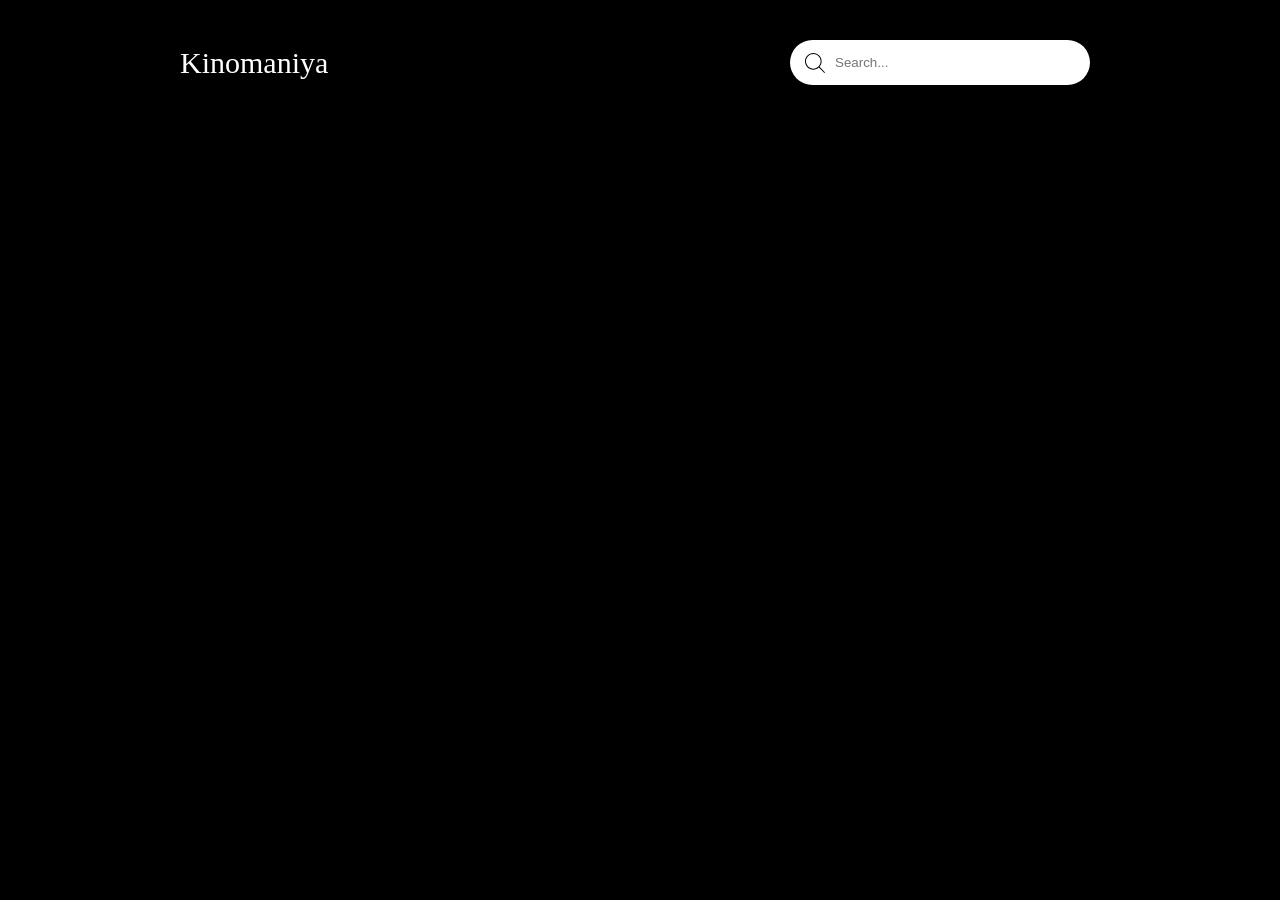
<file: index.html>
<!DOCTYPE html>
<html lang="en">
  <head>
    <meta charset="UTF-8" />
    <meta http-equiv="X-UA-Compatible" content="IE=edge" />
    <meta name="viewport" content="width=device-width, initial-scale=1.0" />

    <link rel="stylesheet" href="css/style.css" />
    <title>Imtihon Uchun | Sharifov Abdusalom</title>
  </head>
  <body>
    <div class="container">
      <div class="top__header">
        <div class="logo">
          <a href="index.html">Kinomaniya</a>
        </div>
        <form action="">
          <div class="saearch__input">
            <img src="img/icons/saerch-icon.svg" alt="" />
            <input type="search" placeholder="Search..." id="search" />
          </div>
        </form>
      </div>
      <div class="cards"></div>
    </div>

    <div class="overlay hiddin">
      <div class="lds-roller">
        <div></div>
        <div></div>
        <div></div>
        <div></div>
        <div></div>
        <div></div>
        <div></div>
        <div></div>
      </div>
    </div>
    <script src="js/generate.js"></script>
    <script src="js/app.js"></script>
  </body>
</html>
</file>
<file: css/style.css>
.lds-roller {
  display: inline-block;
  position: relative;
  width: 80px;
  height: 80px;
}

.lds-roller div {
  -webkit-animation: lds-roller 1.2s cubic-bezier(0.5, 0, 0.5, 1) infinite;
          animation: lds-roller 1.2s cubic-bezier(0.5, 0, 0.5, 1) infinite;
  -webkit-transform-origin: 40px 40px;
      -ms-transform-origin: 40px 40px;
          transform-origin: 40px 40px;
}

.lds-roller div:after {
  content: " ";
  display: block;
  position: absolute;
  width: 7px;
  height: 7px;
  border-radius: 50%;
  background: #fff;
  margin: -4px 0 0 -4px;
}

.lds-roller div:nth-child(1) {
  -webkit-animation-delay: -0.036s;
          animation-delay: -0.036s;
}

.lds-roller div:nth-child(1):after {
  top: 63px;
  left: 63px;
}

.lds-roller div:nth-child(2) {
  -webkit-animation-delay: -0.072s;
          animation-delay: -0.072s;
}

.lds-roller div:nth-child(2):after {
  top: 68px;
  left: 56px;
}

.lds-roller div:nth-child(3) {
  -webkit-animation-delay: -0.108s;
          animation-delay: -0.108s;
}

.lds-roller div:nth-child(3):after {
  top: 71px;
  left: 48px;
}

.lds-roller div:nth-child(4) {
  -webkit-animation-delay: -0.144s;
          animation-delay: -0.144s;
}

.lds-roller div:nth-child(4):after {
  top: 72px;
  left: 40px;
}

.lds-roller div:nth-child(5) {
  -webkit-animation-delay: -0.18s;
          animation-delay: -0.18s;
}

.lds-roller div:nth-child(5):after {
  top: 71px;
  left: 32px;
}

.lds-roller div:nth-child(6) {
  -webkit-animation-delay: -0.216s;
          animation-delay: -0.216s;
}

.lds-roller div:nth-child(6):after {
  top: 68px;
  left: 24px;
}

.lds-roller div:nth-child(7) {
  -webkit-animation-delay: -0.252s;
          animation-delay: -0.252s;
}

.lds-roller div:nth-child(7):after {
  top: 63px;
  left: 17px;
}

.lds-roller div:nth-child(8) {
  -webkit-animation-delay: -0.288s;
          animation-delay: -0.288s;
}

.lds-roller div:nth-child(8):after {
  top: 56px;
  left: 12px;
}

@-webkit-keyframes lds-roller {
  0% {
    -webkit-transform: rotate(0deg);
            transform: rotate(0deg);
  }
  100% {
    -webkit-transform: rotate(360deg);
            transform: rotate(360deg);
  }
}

@keyframes lds-roller {
  0% {
    -webkit-transform: rotate(0deg);
            transform: rotate(0deg);
  }
  100% {
    -webkit-transform: rotate(360deg);
            transform: rotate(360deg);
  }
}
.overlay {
  display: -webkit-box;
  display: -ms-flexbox;
  display: flex;
  height: 100vh;
  background-color: rgba(0, 0, 0, 0.5);
  position: fixed;
  -webkit-box-pack: center;
      -ms-flex-pack: center;
          justify-content: center;
  -webkit-box-align: center;
      -ms-flex-align: center;
          align-items: center;
  top: 0;
  left: 0;
  width: 100%;
  -webkit-backdrop-filter: blur(2px);
          backdrop-filter: blur(2px);
  -webkit-transition: 0.5s ease;
  -o-transition: 0.5s ease;
  transition: 0.5s ease;
}

.hiddin {
  opacity: 0;
  visibility: hidden;
}

:root {
  --black: #000000;
  --white: #ffffff;
}

* {
  -webkit-box-sizing: border-box;
          box-sizing: border-box;
  margin: 0;
  padding: 0;
}

body {
  background: var(--black);
}

ul,
ol {
  list-style: none;
}

a {
  text-decoration: none;
}

.container {
  max-width: 950px;
  margin: 0 auto;
  padding: 0px 15px;
}

.top__header {
  display: -webkit-box;
  display: -ms-flexbox;
  display: flex;
  -webkit-box-pack: justify;
      -ms-flex-pack: justify;
          justify-content: space-between;
  -webkit-box-align: center;
      -ms-flex-align: center;
          align-items: center;
  margin-top: 30px;
  margin-bottom: 50px;
}

.logo {
  font-size: 30px;
}
.logo a {
  color: var(--white);
}

.saearch__input {
  display: -webkit-box;
  display: -ms-flexbox;
  display: flex;
  -webkit-box-pack: start;
      -ms-flex-pack: start;
          justify-content: start;
  padding: 10px;
  -webkit-box-align: center;
      -ms-flex-align: center;
          align-items: center;
}
.saearch__input img {
  width: 20px;
  height: 20px;
  -webkit-transform: translate(35px);
      -ms-transform: translate(35px);
          transform: translate(35px);
}
.saearch__input input {
  width: 300px;
  border-radius: 55px;
  height: 45px;
  padding-left: 45px;
  padding-right: 45px;
  border: none;
}

.search_icon {
  color: white;
}

/* Card style start */
.cards {
  display: -webkit-box;
  display: -ms-flexbox;
  display: flex;
  -ms-flex-pack: distribute;
      justify-content: space-around;
  -ms-flex-wrap: wrap;
      flex-wrap: wrap;
  gap: 20px;
  text-align: center;
}
.cards .card {
  margin: 0 auto;
  width: 220px !important;
  text-align: center;
  background: var(--white);
  border-radius: 12px;
}
.cards .card:hover {
  -webkit-transform: scale(107%);
      -ms-transform: scale(107%);
          transform: scale(107%);
  -webkit-transition: all 0.5s ease;
  -o-transition: all 0.5s ease;
  transition: all 0.5s ease;
}
.cards .card__img {
  margin: 0 auto;
  width: 100%;
  padding: 10px;
  -o-object-fit: cover;
     object-fit: cover;
}
.cards .card__img img {
  width: 100%;
  border-radius: 10px;
  height: 250px;
  -o-object-fit: cover;
     object-fit: cover;
}
.cards .card__body {
  max-width: 90%;
  text-align: center;
  -webkit-box-pack: center;
      -ms-flex-pack: center;
          justify-content: center;
  margin: 0 auto;
}
.cards .card__title {
  display: -webkit-box;
  display: -ms-flexbox;
  display: flex;
  color: var(--black);
  font-size: 26px;
  -ms-flex-wrap: wrap;
      flex-wrap: wrap;
  -webkit-box-pack: center;
      -ms-flex-pack: center;
          justify-content: center;
}
.cards .card__text {
  color: var(--black);
  padding-top: 15px;
  padding-bottom: 20px;
  opacity: 0.8;
}

/* Card style end */
/* About style start */
.all__data {
  margin-top: 70px;
  color: var(--white);
}

.top__data {
  display: -webkit-box;
  display: -ms-flexbox;
  display: flex;
  gap: 50px;
  -ms-flex-wrap: wrap;
      flex-wrap: wrap;
}

.right__data {
  width: 300px;
  height: 410px;
}
.right__data img {
  width: 100%;
  height: 100%;
  -o-object-fit: cover;
     object-fit: cover;
}

.left__data {
  display: -webkit-box;
  display: -ms-flexbox;
  display: flex;
  margin: 0 auto;
  -webkit-box-orient: vertical;
  -webkit-box-direction: normal;
      -ms-flex-direction: column;
          flex-direction: column;
  row-gap: 15px;
}
.left__data div {
  display: -webkit-box;
  display: -ms-flexbox;
  display: flex;
  -webkit-column-gap: 10px;
     -moz-column-gap: 10px;
          column-gap: 10px;
  -webkit-box-align: center;
      -ms-flex-align: center;
          align-items: center;
}
.left__data div p {
  opacity: 0.6;
}
.left__data .data__title {
  font-size: 25px;
}

.bottom__data {
  padding-top: 25px;
  line-height: 25px;
}

.back__home {
  font-size: 30px;
  text-align: end;
  margin-top: 50px;
  margin-bottom: 30px;
}
.back__home a {
  color: var(--white);
}
.back__home img {
  width: 25px;
  height: 25px;
}

/* About style end */
@media screen and (max-width: 834px) {
  .right__data {
    width: 250px;
    height: 350px;
    margin: 0 auto;
  }
  .data__title {
    font-size: 20px;
  }
}
@media screen and (max-width: 499px) {
  .container {
    margin: 0 15px;
  }
  .top__header {
    -ms-flex-wrap: wrap;
        flex-wrap: wrap;
  }
  .logo {
    padding-bottom: 15px;
  }
  .logo,
form {
    margin: 0 auto;
  }
  .card {
    margin-bottom: 10px;
  }
  .right__data {
    width: 200px;
    height: 300px;
    margin: 0 auto;
  }
  .left__data div {
    -ms-flex-wrap: wrap;
        flex-wrap: wrap;
    text-align: center;
    -webkit-box-pack: center;
        -ms-flex-pack: center;
            justify-content: center;
  }
  .back__home {
    font-size: 20px;
  }
  .data__title {
    font-size: 18px;
  }
}
</file>
